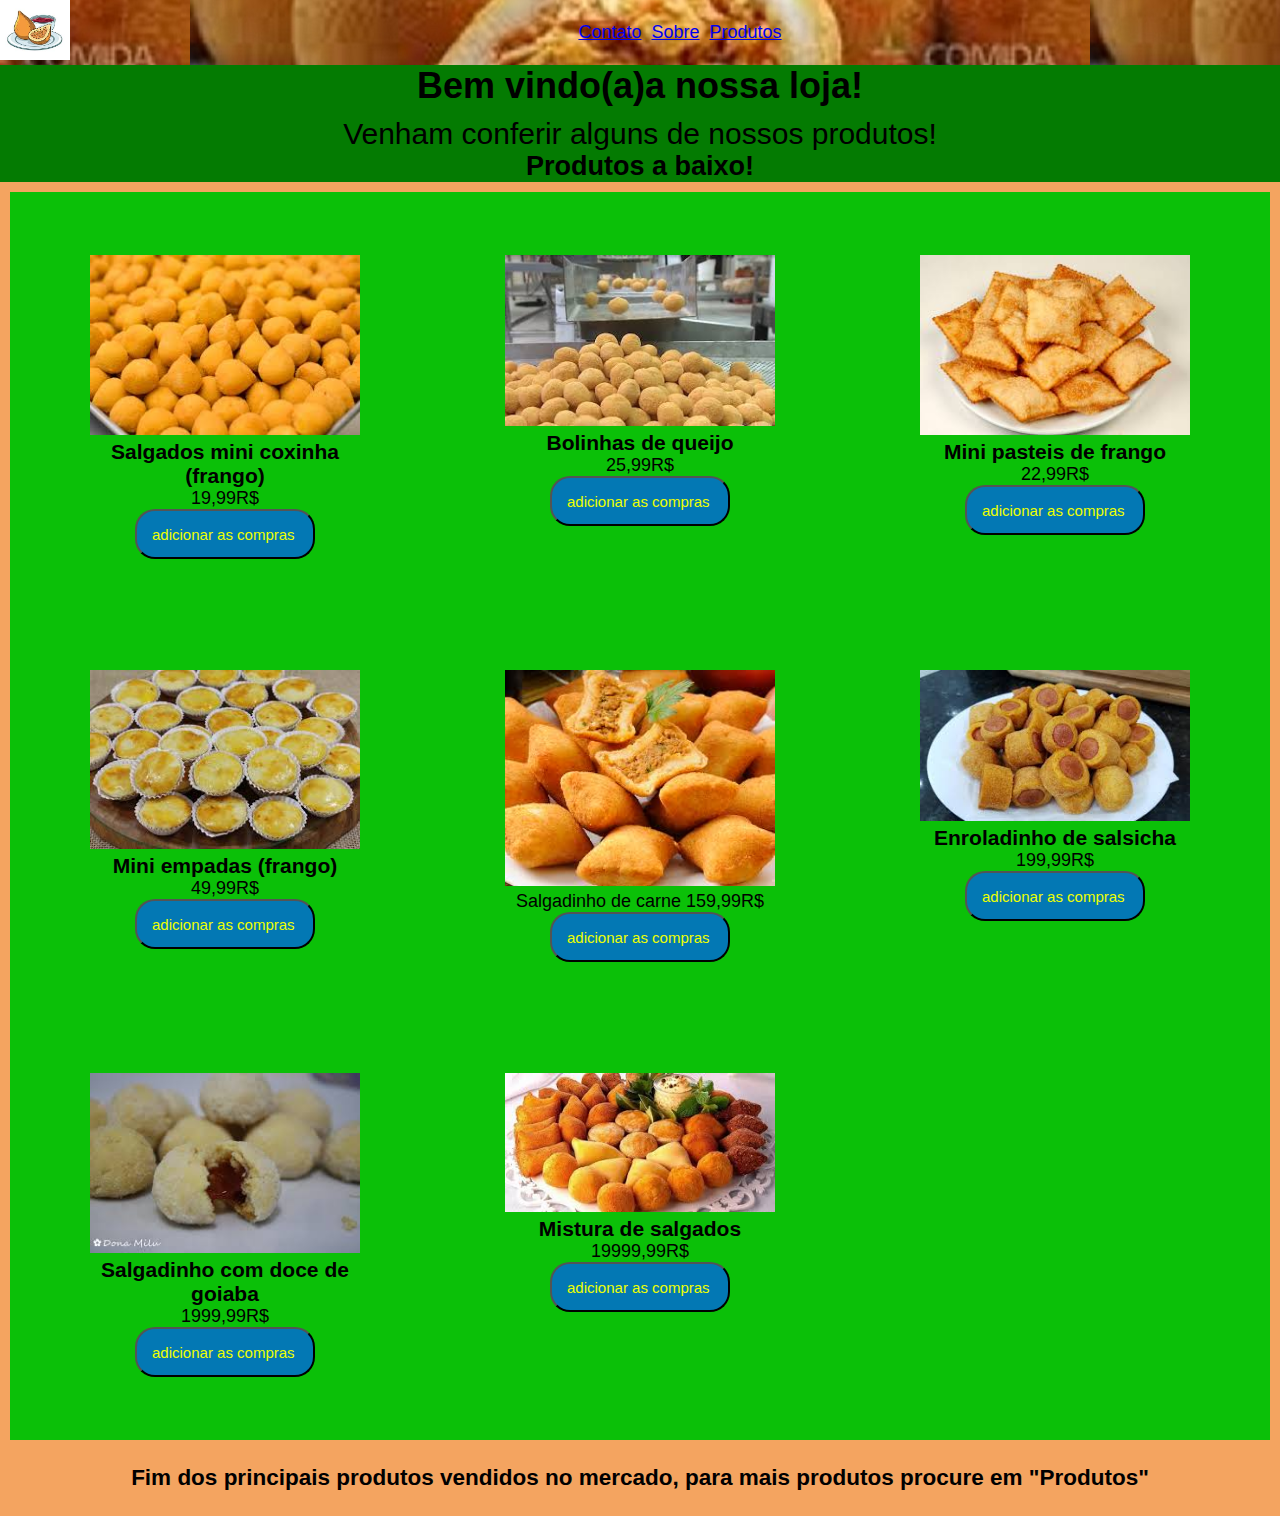
<file: index.html>
<!DOCTYPE html>
<html lang="pt-BR">
<head>
    <meta charset="UTF-8">
    <meta name="viewport" content="width=device-width, initial-scale=1.0">
    <title>Salgados</title>
    <link rel="stylesheet" href="css/style.css">
</head>
<body>
        <header class="topo">

          <nav class="navegacao">

              <a class="logo" href="index.html"><img src="css/logosal.jpeg" height="60" width="70" alt="logo"></a>

            <ul class="menu">

                <li> <a href="contato.html">Contato</a></li>
                <li> <a href="sobre.html">Sobre</a></li>
                <li> <a href="produto.html">Produtos</a></li>

            </ul>
          </nav>   
        </header>

        <main>
          <article class="comeco">
            <h1 class="titulo">Bem vindo(a)a nossa loja! </h1>
              <p class="texto">Venham conferir alguns de nossos produtos! </p>
                <h2 class="titulo">Produtos a baixo!</h1>
        </article>


        <div class="grade">
          <article class="vendas">
              <img src="css/minicoxinha.jpeg">
                <h3 class="textprod">Salgados mini coxinha (frango)</h3>
                  <span class = "textprod">19,99R$</span>
                    <button class="botao" href="index.html">adicionar as compras</button>
          </article>
          
          <article class="vendas">
              <img src="css/bolinhadequeijo.jpeg">
                <h3 class="textprod">Bolinhas de queijo</h3>
                  <span class="textprod">25,99R$</span>
                    <button class="botao" href="index.html">adicionar as compras</button>
          </article>
          
          <article class="vendas">
            <img src="css/minipastel.jpeg">
              <h3 class="textprod">Mini pasteis de frango </h3>
                <span class="textprod">22,99R$</span>
                  <button class="botao" href="index.html">adicionar as compras</button>
          </article>
          
          <article class="vendas">
            <img src="css/miniempada.jpeg">
              <h3 class="textprod">Mini empadas (frango) </h3>
                <span class="textprod">49,99R$</span>
                  <button class="botao" href="index.html">adicionar as compras</button>
          </article>
          
          <article class="vendas">
            <img src="css/salgadinhodecarne.jpeg">
              <span class="textprod">Salgadinho de carne</h3>
                <span class="textprod">159,99R$</span>
                  <button class="botao" href="index.html">adicionar as compras</button>
          </article>
          
          <article class="vendas">
            <img src="css/salgadinhodesalsicha.jpeg">
              <h3 class="textprod">Enroladinho de salsicha </h3>
                <span class="textprod">199,99R$</span>
                  <button class="botao" href="index.html">adicionar as compras</button>
          </article>
          
          <article class="vendas">
            <img src="css/goiaba.jpeg">
              <h3 class="textprod">Salgadinho com doce de goiaba </h3>
                <span class="textprod">1999,99R$</span>
                  <button class="botao" href="index.html">adicionar as compras</button>
          </article>
          
          <article class="vendas">
            <img src="css/mistura.jpeg">
              <h3 class="textprod">Mistura de salgados</h3>
                <span class="textprod">19999,99R$</span>
                  <button class="botao" href="index.html">adicionar as compras</button>
          </article>
          

          </div> 

        </main>

          <footer class="rodape">
              <h2 class="titulo">Fim dos principais produtos vendidos no mercado, 
              para mais produtos procure em "Produtos"</h2>
          </footer>
</body>
</html>
</file>
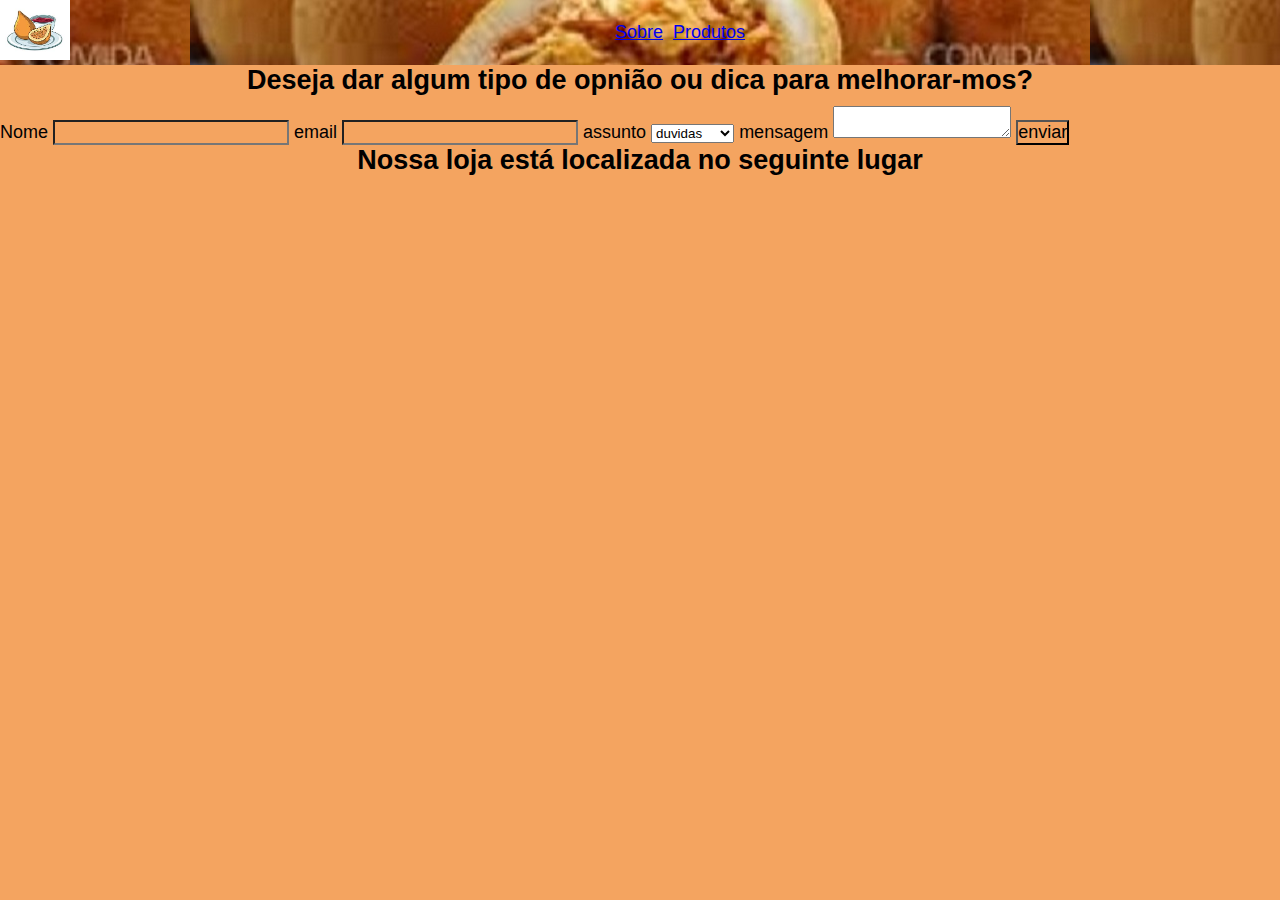
<file: contato.html>
<!DOCTYPE html>
<html lang="pt-BR">
<head>
    <meta charset="UTF-8">
    <meta name="viewport" content="width=device-width, initial-scale=1.0">
    <link href="css/style.css" rel="stylesheet">
    <title>contato</title>
</head>

<body>
         <header class="topo">

            <nav class="navegacao">

                <a class="logo" href="index.html"><img src="css/logosal.jpeg" height="60" width="70" alt="logo"></a>
    
                <ul class="menu">
        
                    <li> <a href="sobre.html">Sobre</a></li>
                    <li> <a href="produto.html">Produtos</a></li>

                </ul>
            </nav>   
         </header>

            <h2 class="titulo">Deseja dar algum tipo de opnião ou dica para melhorar-mos?</h1>
        <form class="contato"> 
            Nome
            <input type="text" class="formulario ">

            <label class="rotulo">
                email
                <input type="email" class="formulario">

            </label>

            <label class="rotulo">
                    assunto
                <select class="formulario">
                    <option>duvidas</option>
                    <option>sugestões</option>
                    <option>críticas</option>
                </select>
            </label>

            <label class="rotulo">
                    mensagem
                <textarea class="formulario"></textarea>
            </label>

            <button class="bot">enviar</button>
        </form>

        <h2 class="titulo">Nossa loja está localizada no seguinte lugar </h1>
        <iframe class="map" src="https://www.google.com/maps/embed?pb=!1m18!1m12!1m3!1d3984.64950738034!2d-41.73696445698133!3d-2.9167780000000043!2m3!1f0!2f0!3f0!3m2!1i1024!2i768!4f13.1!3m3!1m2!1s0x7ec253353924949%3A0x2f09a4e286c36f1c!2sConj.%20R%20Casa%20Nova%20Qu%20G%2C%2011%20-%20Piau%C3%AD%2C%20Parna%C3%ADba%20-%20PI%2C%2064200-970!5e0!3m2!1spt-BR!2sbr!4v1712693178685!5m2!1spt-BR!2sbr" width="600" height="450" style="border:0;" allowfullscreen="" loading="lazy" referrerpolicy="no-referrer-when-downgrade"></iframe>

</body>
</html>
</file>
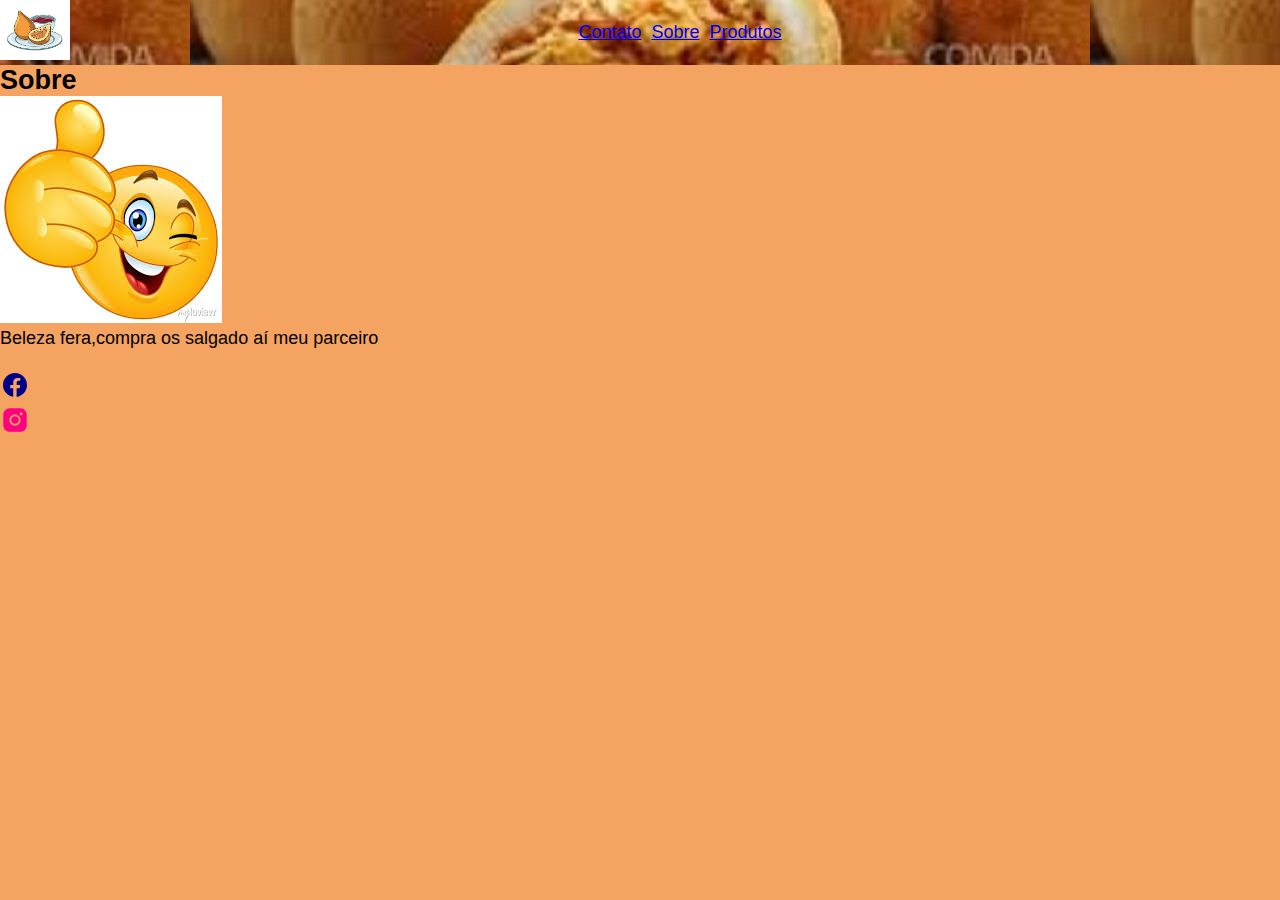
<file: sobre.html>
<!DOCTYPE html>
<html lang="pt-BR">
<head>
    <meta charset="UTF-8">
    <meta name="viewport" content="width=device-width, initial-scale=1.0">
    <title>Salgados || Sobre</title>
    <link rel="stylesheet" href="css/style.css">
</head>
<body>
        <header class="topo">

          <nav class="navegacao">

              <a class="logo" href="index.html"><img src="css/logosal.jpeg" height="60" width="70" alt="logo"></a>

            <ul class="menu">
              
                <li> <a href="contato.html">Contato</a></li>
                <li> <a href="sobre.html">Sobre</a></li>
                <li> <a href="produto.html">Produtos</a></li>

            </ul>
          </nav>   
        </header>

        <main class="main-sobre"> <!--conteudo-->

            <div class="grade-sobre"> <!--area do conteudo-->
            
        <h2 class="titulo-sobre">Sobre</h2>
        <img  class="imagem-sobre" src="css/blzjovem.jpeg" alt="sobre">
        <p class="descricao-sobre">Beleza fera,compra os salgado aí meu parceiro</p> <br>
                </div>
    </main>

<!--rodapé do site-->
<footer class="rodape-sobre">
    <div class="rodape-sobre"> 

        <ul class="lista-sobre">

            <li class="lista-sobre">
                <a href="https://www.facebook.com/" target="_blank"><!--Target redireciona para um site externo-->
                    <img class="foto" src="css/facebook.svg" alt="facebook logo">
                </a>
            </li>

        
            <li class="lista-sobre">
                <a href="https://www.instagram.com/" target="_blank"><!--Target redireciona para um site externo-->
                    <img src="css/instagram.svg" alt="instagram logo">
                </a>
            </li>
        
        </ul>

    </div>

</footer>


</body>
</html>
</file>
<file: css/style.css>
* {
    margin: 0;
    box-sizing:border-box;
    padding: 0;
}

body, button, input {
    font: 400 18px "Roboto", sans-serif;
    background-color: sandybrown;
}

.topo img {
    margin-right: auto;
}

li{
    list-style: none;
}


.comeco {
    background-color: #047b02;
}
.navegacao{
    display: flex;
    list-style: none;
}

.grade{
    display: grid;
    gap: 15px;
    grid-template-columns: repeat(auto-fill, minmax(320px, 1fr));
    background-color: #0bc008;
    margin: 10px;
    padding: 15px;
}

.titulo {
    text-align: center;
    margin-bottom: 10px;
}
.topo{
    background-image:url(fundo.jpeg) ;
    background-position:50% 90% ;
        flex-direction: column;
        align-items: center;
} 

.botao{
    background-color: rgba(0, 89, 255, 0.699);
        color: rgb(238, 255, 0);
        text-decoration: none;
        padding: 15px;
        display: flex;
        margin-left: auto;
        margin-right: auto;
        border-radius: 20px;
        font-size: 15px;
        width: 180px;
        height: 50px;
}

.botao:hover {
    background-color: rgb(0, 255, 34);
}

.vendas {
    margin: 23px;
    padding: 25px;
    text-align: center;
    margin-left: auto;
    margin-right: auto;
    width: 320px;
}

.vendas img {
    width:100%;
    }

    .texto {
        text-align: center;
        font-size: 30px;
        margin: auto;
    }
    
    .textprod {color: rgb(0, 0, 0);
    
    }
    
    .menu {
        display: flex;
        list-style: none;
        margin-left: auto;
        margin-right: auto;
        text-align: right;
    }
    
    .menu a:hover {
        color: rgb(172, 112, 2);
    }
    
    .menu li {
        margin-left: 10px;
        text-align: right;
        justify-content: space-between;
        align-items: center;
        padding: 16px 0;
        display: flex;
    }
    
    .rodape {
        font-size: 15px;
        padding: 15px;   
        text-align: center;
    }
</file>
